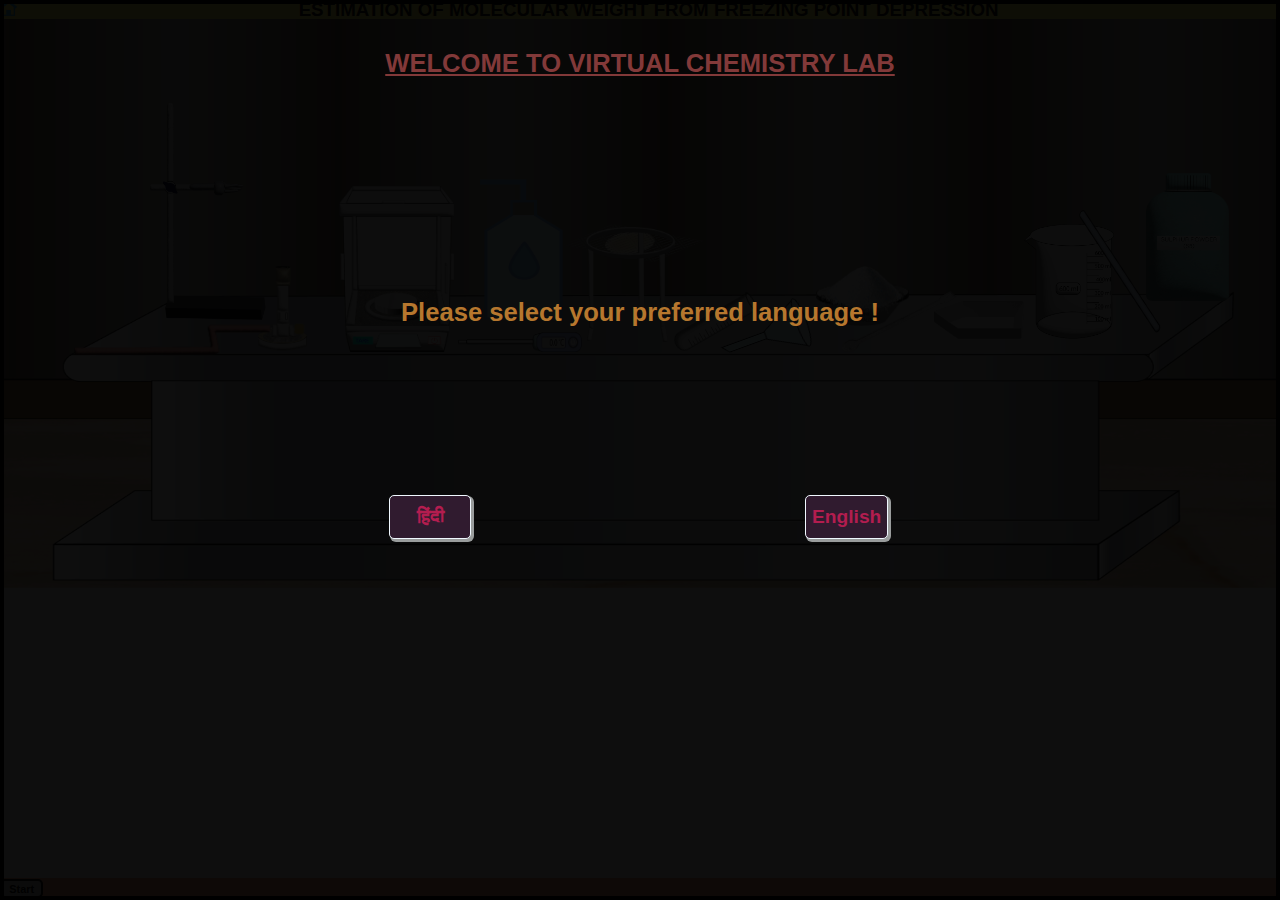
<file: index.html>
<!DOCTYPE html>
<html lang="en">
<head>
	<meta charset="UTF-8">
    <meta name="viewport" content="width=device-width, initial-scale=1.0">
    <title>ESTIMATION OF MOLECULAR WEIGHT FROM FREEZING POINT DEPRESIION</title>
    <link rel="stylesheet" href="./css/main.css">
</head>
<body>
	<div id="main">
		<header id="header">
			<div id="home">
				<a href="./index.html"><img src="./images/Home.png" alt="Home"></a>
			</div>
			<div id="heading">
				<h3>ESTIMATION OF MOLECULAR WEIGHT FROM FREEZING POINT DEPRESSION</h3>
			</div>
		</header>
		<div class="container">
			<img id="lab" src="./images/LAB1.png" alt="Chemistry Lab">
			<div class="Instruments">
				<div class="Beakerfilled">
					<img id="beaker" src="images/Beaker.png" alt="Beaker" title="Beaker">
					<img id="waterfill" src="images/Water Fill.png" style="display:none">
				</div>
				<img id="burner" src="images/Burner.png" alt="Burner" title="Burner">
				<img id="clampstand" src="images/Clamp Stand.png" alt="Clamp Stand" title="Clamp Stand">
				<img id="funnel" src="images/Funnel.png" alt="Funnel" title="Funnel">
				<img id="gauge" src="images/Wire_Gauge.png" alt="Wire Gauge" title="Wire Gauge">
				<img id="napthalene" src="images/Napthalene_.png" alt="Napthalene" title="Napthalene">
				<img id="scale" src="images/Analytical Balance Off.png" alt="Analytical Balance" title="Analytical Balance">
				<img id="spatula" src="images/Spatula.png" alt="Spatula" title="Spatula">
				<img id="stirrer" src="images/Stirrer.png" alt="Stirrer" title="Stirrer">
				<img id="sulphur" src="images/Sulphur Powder.png" alt="Sulphur Powder" title="Sulphur Powder">
				<img id="thermometer" src="images/Thermometer.png" alt="Thermometer" title="Thermometer">
				<img id="tripod" src="images/Tripod.png" alt="Tripod" title="Tripod">
				<img id="tube" src="images/Test Tube.png" alt="Test Tube" title="Test Tube">
				<img id="water" src="images/Water.png" alt="Water" title="Water">
				<img id="weight" src="images/Weighing boat.png" alt="Weighing Boat" title="Weighing Boat">
			</div>
			</div>
		<footer>
			<button class="next" id="next" onclick="Start()">Start</button>
			<marquee> 
				<h3 id="message"></h3>
			</marquee>
		</footer>
	</div>
	<div id="lang_selector">
		<h1 id="welcome">WELCOME TO VIRTUAL CHEMISTRY LAB</h1> 
        <h2 id="lselector">Please select your preferred language !</h2>
        <button id="Hindi" onclick="hindi1()">हिंदी</button>
        <button id="Eng" onclick="eng1()">English</button>
	</div>
    <script src="./js/main.js"></script>
	<script src="./js/steps.js"></script>
</body>
</html>
</file>
<file: css/main.css>
/* Reset some default styles for better consistency */
*{
    margin:                              0;
    padding:                             0;
    box-sizing:                 border-box;
}
html,body{
    height:                           100%;
    width:                            100%;
    font-family:         Arial, sans-serif;
}
#main{
    height:                           100%;
    width:                            100%;
}
/* Header section styles */
#header{
    display:                          flex;
    width:                         100vmax;
    height:                        1.5vmax;
    align-items:                    center;
    background-color:  rgb(255, 239, 92);
}
#home img{
    width:                        1.35vmax;
}
#heading {
    flex:                                1; /* Take up remaining space */
    text-align:                     center; /* Center align text */
    font-size:                    1.25vmax;
    font-weight:                      bold;
}
.container{
    position:                     relative;
}
#lab{
    display:                        flex;
    position:                   absolute;
    width:                       100vmax;
    height:                    44.45vmax;
}
#beaker{
    top:                          16vmax;
    left:                         80vmax;
    width:                         7vmax;
    height:                        9vmax;
    position:                   absolute;
    cursor:                      pointer;
}
.Beakerfilled:hover{
    transform:    translateY(-0.1vmax);
}
#burner{
    top:                       19.25vmax;
    left:                       5.75vmax;
    width:                     18.25vmax;
    height:                        7vmax;
    cursor:                      pointer;
    position:                   absolute;
}
#burner:hover{
    transform:    translateY(-0.1vmax);
}
#clampstand{
    top:                        6.5vmax;
    left:                     11.75vmax;
    width:                        9vmax;
    height:                      17vmax;
    cursor:                     pointer;
    position:                  absolute;
}
#clampstand:hover{
    transform:    translateY(-0.1vmax);
}
#funnel{
    top:                    21.25vmax;
    left:                   57.75vmax;
    width:                      4vmax;
    height:                     7vmax;
    cursor:                   pointer;
    transform-origin:          center;
    transform:          rotate(70deg);
    position:                absolute;
}
#funnel:hover{
    transform:    translateY(-0.1vmax);
}
#gauge{
    top:                       16vmax;
    left:                   43.95vmax;
    width:                     11vmax;
    height:                     3vmax;
    cursor:                   pointer;
    position:                absolute;
}
#gauge:hover{
    transform:    translateY(-0.1vmax);
}
#napthalene{
    top:                       19vmax;
    left:                    63.5vmax;
    width:                    7.5vmax;
    height:                     5vmax;
    cursor:                   pointer;
    position:                absolute;
}
#napthalene:hover{
    transform:    translateY(-0.1vmax);
}
#scale{
    top:                      13vmax;
    left:                   26.5vmax;
    width:                     9vmax;
    height:                   13vmax;
    cursor:                  pointer;
    position:               absolute;
}
#scale:hover{
    transform:    translateY(-0.1vmax);
}
#spatula{
    top:                   21.25vmax;
    left:                  65.75vmax;
    width:                     9vmax;
    height:                 4.75vmax;
    cursor:                  pointer;
    position:               absolute;
}
#spatula:hover{
    transform:    translateY(-0.1vmax);
}
#stirrer{
    top:                   15.25vmax;
    left:                     84vmax;
    width:                     7vmax;
    height:                    9vmax;
    cursor:                  pointer;
    position:               absolute;
    rotate:                   290deg;
}
#stirrer:hover{
    transform:    translateY(-0.1vmax);
}
#sulphur{
    top:                      12vmax;
    left:                   89.5vmax;
    width:                   6.5vmax;
    height:                   10vmax;
    cursor:                  pointer;
    position:               absolute;
}
#sulphur:hover{
    transform:    translateY(-0.1vmax);
}
#thermometer{
    top:                      20vmax;
    left:                  35.75vmax;
    width:                  9.75vmax;
    height:                    6vmax;
    cursor:                  pointer;
    position:               absolute;
}
#thermometer:hover{
    transform:    translateY(-0.1vmax);
}
#tripod{
    top:                   16.25vmax;
    left:                  45.75vmax;
    width:                     7vmax;
    height:                    9vmax;
    cursor:                  pointer;
    position:               absolute;
}
#tripod:hover{
    transform:    translateY(-0.1vmax);
}
#tube{
    top:                   20.25vmax;
    left:                     55vmax;
    width:                  1.75vmax;
    height:                    7vmax;
    cursor:                  pointer;
    transform-origin:         center;
    transform:         rotate(60deg);
    position:               absolute;
}
#tube:hover{
    transform:    translateY(-0.1vmax);
}
#water{
    top:                   12.5vmax;
    left:                  37.5vmax;
    width:                  6.5vmax;
    height:                  11vmax;
    cursor:                 pointer;
    position:              absolute;
}
#water:hover{
    transform:    translateY(-0.1vmax);
}
#waterfill{
    top:                  18.2vmax;
    left:                  47.2vmax;
    width:                  5.8vmax;
    height:                 6.6vmax;
    position:              absolute;
}
#weight{
    top:                        22vmax;
    left:                       73vmax;
    width:                       7vmax;
    height:                      3vmax;
    cursor:                    pointer;
    position:                 absolute;
}
#weight:hover{
    transform:    translateY(-0.1vmax);
}
footer{
    display:                  flex;
    position:             absolute;
    width:                 100vmax;
    height:               1.75vmax;
    align-items:            center;
    background-color:lightsalmon;
    bottom: 0;
}
button{
    background-color:     silver;
    font-size:            0.85vmax;
    font-weight:              bold;
    border-style:            solid;
    border-radius:             5px;
    cursor:                pointer;
    width:                 3.5vmax;
    height:                1.5vmax; 
}
button:hover{
    background-color:rgb(75, 73, 73);
    transform:    translateY(-0.1vmax);
    color:                 aliceblue;
}
#lang_selector{
    display:                  flex;
    flex-direction:         column;
    align-items:            center;
    justify-content:        center;
    position:             absolute;
    width:                    100%;
    height:                   100%;
    border:    4px solid #000000;
    background-color: rgba(1, 1, 1, 0.95);
    box-shadow: 2px 2px 4px rgba(0, 0, 0, 0.2);
    top:                        0%;
}
#welcome{
    position:             absolute;
    top:                        5%;
    font-size:                 2vw;
    color:      rgb(130, 57, 57);
    text-decoration:     underline;
}
#lselector {
    position:             absolute;
    top:                       33%;
    font-size:                 2vw;
    color:     rgb(182, 119, 46);
}
button#Hindi, button#Eng {
    position:             absolute;
    top:                       55%;
    font-family:        sans-serif;
    width:                    6.5%;
    height:                     5%;
    box-shadow: 2px 2px 0px 1px rgb(153, 156, 156);
    background-color: rgb(48, 27, 47);
    border:  1px solid aliceblue;
    color:      rgb(179, 29, 79);
    font-size:               1.5vw;
}
#Eng{
    left:                      63%;
}
#Hindi{
    left:                   30.25%;
}
button#Hindi:active, button#Eng:active{
    transform:          scale(0.9);
}

@keyframes Steps{
    0%{left: -641px;}
    100%{left: 0px;}
}
</file>
